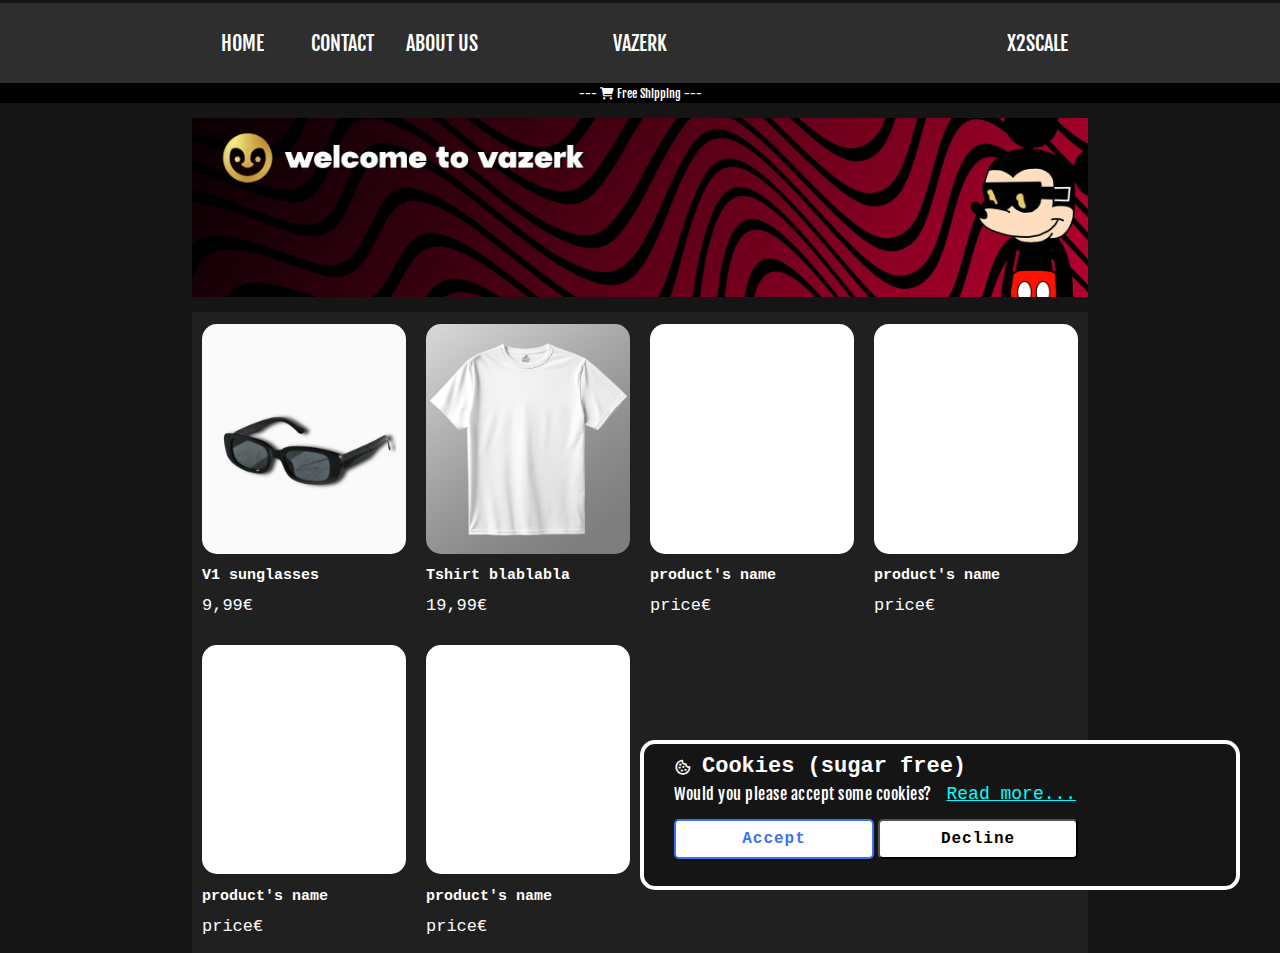
<file: index.html>
<!DOCTYPE html>
<html lang="pt">
<head>
    <meta charset="UTF-8">
    <meta http-equiv="X-UA-Compatible" content="IE=edge" />
    <meta name="viewport" content="width=device-width, initial-scale=1.0" />
    <meta http-equiv="refresh" content="0; url=./home.html">
    <title>Popup Cookie Consent Box</title>
    <link rel="icon" href="home/imagem.ico" type="image/x-icon">
    <script src="script.js" defer></script>
    <link href="https://unpkg.com/boxicons@2.1.2/css/boxicons.min.css" rel="stylesheet" />
    <link rel="stylesheet" href="css.css">
</head>
<body>

    
</body>
</html>
</file>
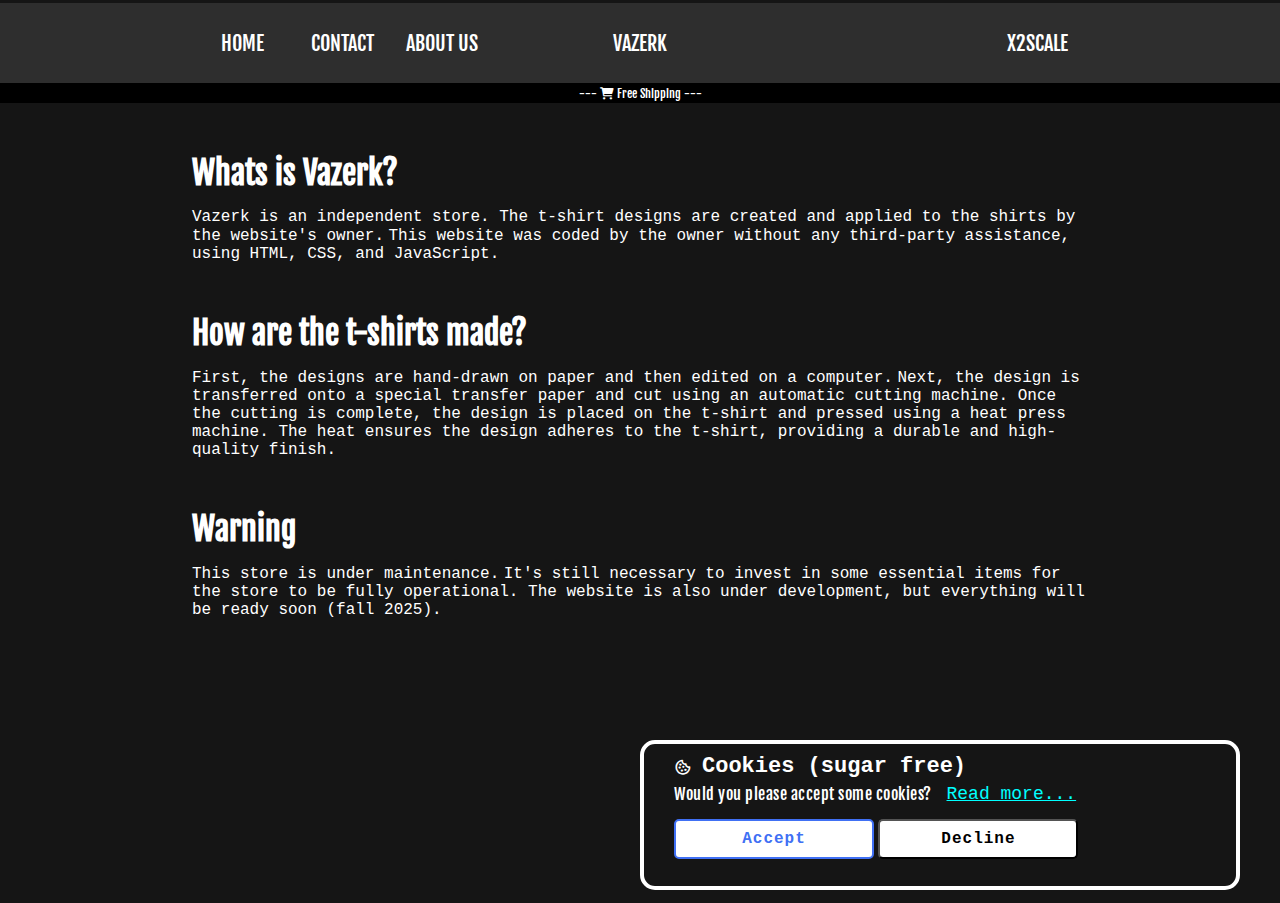
<file: aboutus.html>
<html>
<head lang="en">
<meta charset="UTF-8">
    <meta name="viewport" content="width=device-width, initial-scale=1.0">
<title>
vazerk
</title>
<link rel="stylesheet" href="https://fonts.googleapis.com/css?family=Fjalla+One|Libre+Baskerville">
<link rel="stylesheet" href="aboutus/css.css">
<link rel="icon" href="logo.ico" type="image/x-icon">
<script src="script.js" defer></script>
<link href="https://unpkg.com/boxicons@2.1.2/css/boxicons.min.css" rel="stylesheet" />
<link rel="stylesheet" href="css.css">
<link rel="stylesheet" href="/styles.css">

<link href="https://cdnjs.cloudflare.com/ajax/libs/font-awesome/6.0.0-beta3/css/all.min.css" rel="stylesheet">
<link href="https://fonts.googleapis.com/icon?family=Material+Icons" rel="stylesheet">

</head>
<body>

    
            
    <div class="navbar">
        <div class="mypage">


            <div class="menu">
        <ul>
        
        <li><a href="/home.html">Home</a></li>
        <li id="contactme"><a href="#">Contact</a></li>
        <li><a href="aboutus.html">About us</a></li>
        
        </ul>
            </div>

            <div class="menu2"  id="more">

                <i class="material-icons" style="color:white">menu</i>

            </div>

            <div class="logo">
                <a href="/home.html">Vazerk</a>
            
            </div>

        <div class="more">
            <div class="more-area">
            <a>x2scale</a>
            </div>
        </div>

    </div>
    </div>   
    
    <div class="freeshipping"><a>--- <i class="fas fa-shopping-cart"></i> Free Shipping ---</a></div>



    <div class="content">

            <div class="menu3" id="menu">

                <ul>
                    <li><a href="/home.html" class="menubutton">Home</a></li>
                    <li id="contactme-phone"><a class="menubutton">Contact</a></li>
                    <li><a class="menubutton" href="aboutus.html">About us</a></li>

                </ul>


            </div>

    </div>

<ul>

    <li>
    <h1>Whats is Vazerk?</h1>
    <a>Vazerk is an independent store. The t-shirt designs are created and applied to the shirts by the website's owner.</a>
    <a>This website was coded by the owner without any third-party assistance, using HTML, CSS, and JavaScript.</a>
    </li>

    <li>
    <h1>How are the t-shirts made?</h1>
    <a>First, the designs are hand-drawn on paper and then edited on a computer.</a>

    <a>Next, the design is transferred onto a special transfer paper and cut using an automatic cutting machine.
        Once the cutting is complete, the design is placed on the t-shirt and pressed using a heat press machine.
        The heat ensures the design adheres to the t-shirt, providing a durable and high-quality finish.</a>
    </li> 

    <li>

    <h1>Warning</h1>
    <a>This store is under maintenance.</a>
    <a>It's still necessary to invest in some essential items for the store to be fully operational.
        The website is also under development, but everything will be ready soon (fall 2025).</a>
    
    </li>



</ul>

    <div class="contact" id="contact">
        <div class="contact-window">
    
        <div class="contact-header">
            <div class="space"></div>
            <div class="title"><div class="title1"><i class="fa fa-envelope"></i></div><div class="title2"><a>Contact me</a></div></div>
            <div class="close"><i class="fa fa-close" id="close"></i></div>
        </div>

        <div class="contact-form">
    
            <form action="https://formsubmit.co/x2scale@gmail.com" method="POST">
                <label for="name">Name</label>
                <input type="name" name="name" id="name" placeholder="Name" required>
                <label for="email">E-mail</label>
                <input type="email" name="email" placeholder="Email Address" required>
                <label for="message">Message</label>
                <textarea name="message" id="message" placeholder="..." required></textarea>                
                <button type="submit">Send</button>
        
                <input type="hidden" name="_captcha" value="false">
        
                <input type="hidden" name="_next" value="http://vazerk.com">
        
                <input type="hidden" name="_subject" value="X2SCALE">
        
                <input type="text" name="_honey" style="display:none">
        
                <input type="hidden" name="_template" value="box">
        
                <input type="hidden" name="_blacklist" value="free money, buy now, click here, discount, cheap, viagra, make money, merda, onlyfans">
        
                <input type="hidden" name="_cc" value="x2scale@gmail.com">
        
           </form>

        </div>

        </div>
    </div>

    <div class="cookies-box" id="cookiesBox">
        <div class="cookies-title">
        <i class="bx bx-cookie"></i>
        <h1>Cookies (sugar free)</h1>
        </div>
      <div class="text">
        <h2>Would you please accept some cookies?</h2><a href="cookies.html">Read more...</a>
      </div>
      <div class="buttons">
        <button class="button" id="acceptBtn">Accept</button>
        <button class="button" id="declineBtn">Decline</button>
      </div>
    </div>

    


</body>
</html>
</file>
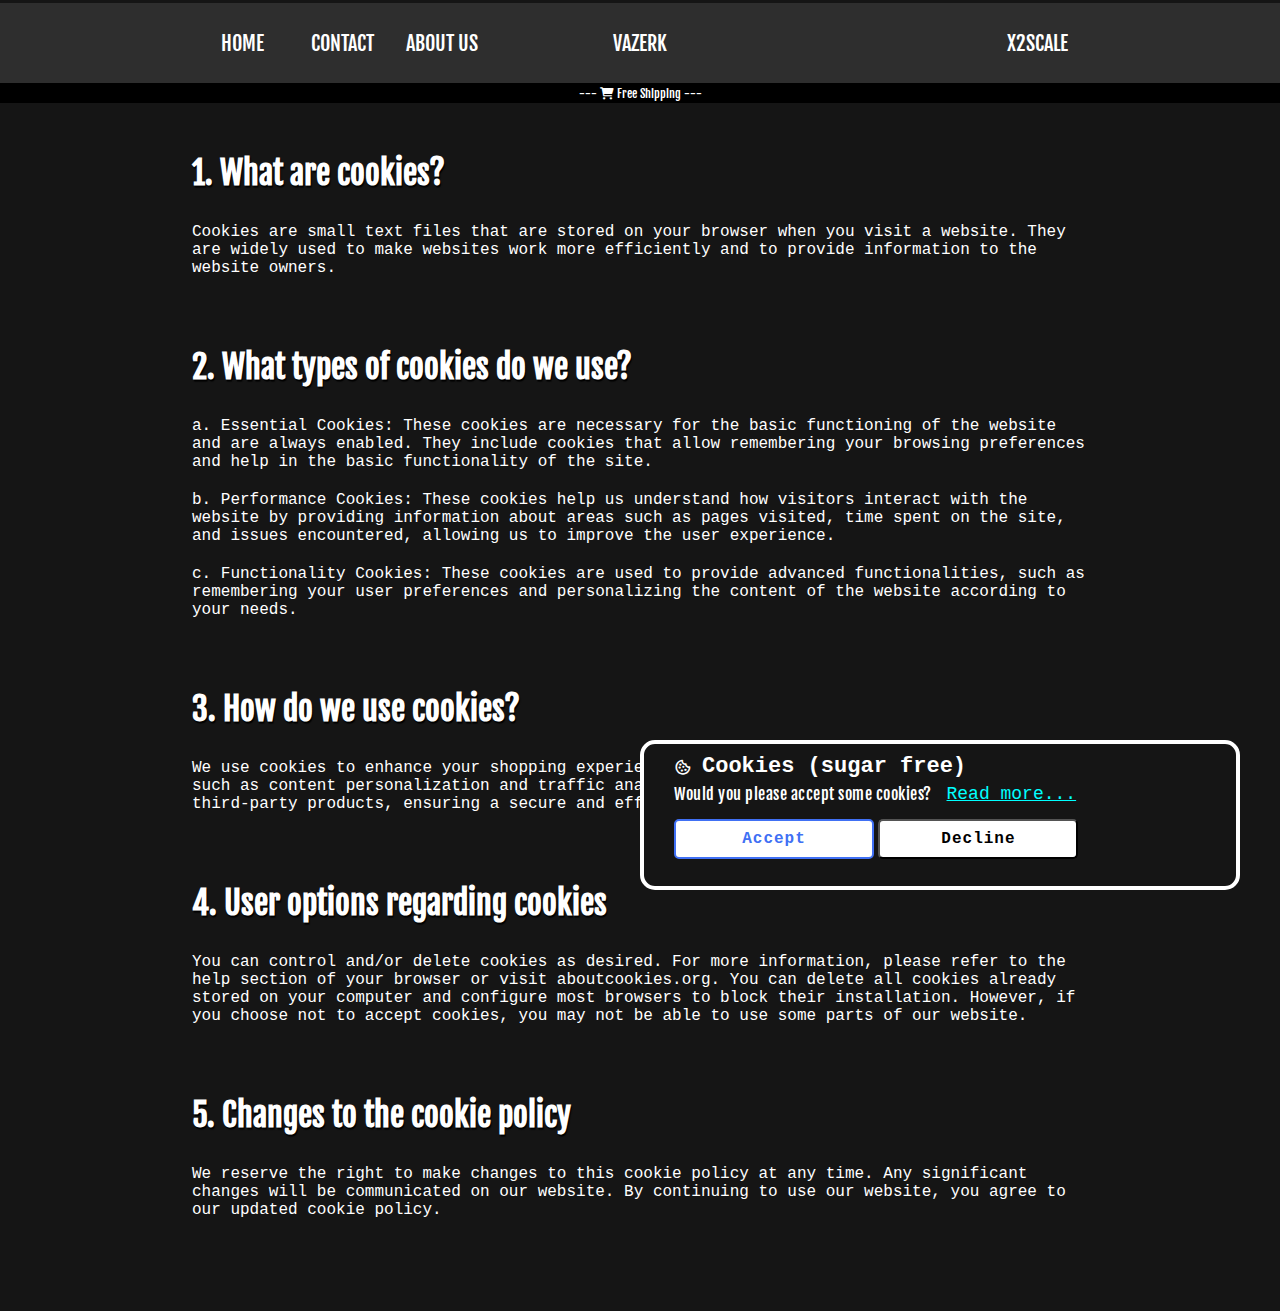
<file: cookies.html>
<html>
<head lang="en">
<meta charset="UTF-8">
    <meta name="viewport" content="width=device-width, initial-scale=1.0">
<title>
vazerk
</title>
<link rel="stylesheet" href="https://fonts.googleapis.com/css?family=Fjalla+One|Libre+Baskerville">
<link rel="stylesheet" href="cookies/css.css">
<link rel="icon" href="logo.ico" type="image/x-icon">
<link href="https://unpkg.com/boxicons@2.1.2/css/boxicons.min.css" rel="stylesheet" />
<link rel="stylesheet" href="css.css">
<link rel="stylesheet" href="/styles.css">
<link href="https://cdnjs.cloudflare.com/ajax/libs/font-awesome/6.0.0-beta3/css/all.min.css" rel="stylesheet">
<link href="https://fonts.googleapis.com/icon?family=Material+Icons" rel="stylesheet">
<link href="https://unpkg.com/boxicons@2.1.2/css/boxicons.min.css" rel="stylesheet" />
<link rel="stylesheet" href="https://fonts.googleapis.com/css?family=Fjalla+One|Libre+Baskerville">


<script src="script.js" defer></script>
</head>
<body>

    <div class="navbar">
        <div class="mypage">


            <div class="menu">
        <ul>
        
        <li><a href="/home.html">Home</a></li>
        <li id="contactme"><a href="#">Contact</a></li>
        <li><a href="aboutus.html">About us</a></li>
        
        </ul>
            </div>

            <div class="menu2"  id="more">

                <i class="material-icons" style="color:white">menu</i>

            </div>

            <div class="logo">
                <a href="/home.html">Vazerk</a>
            
            </div>

        <div class="more">
            <div class="more-area">
            <a>x2scale</a>
            </div>
        </div>

    </div>
    </div>   
    
    <div class="freeshipping"><a>--- <i class="fas fa-shopping-cart"></i> Free Shipping ---</a></div>



    <div class="content">

            <div class="menu3" id="menu">

                <ul>
                    <li><a href="/home.html" class="menubutton">Home</a></li>
                    <li id="contactme-phone"><a class="menubutton">Contact</a></li>
                    <li><a class="menubutton" href="aboutus.html">About us</a></li>

                </ul>


            </div>

    </div>

    <div class="mypage">

        <div class="container">

            <ul>

                <li>

                    <h1>1. What are cookies?</h1>
                    <a>Cookies are small text files that are stored on your browser when you visit a website. They are widely used to make websites work more efficiently and to provide information to the website owners.</a>

                </li>

                <li>

                    <h1>2. What types of cookies do we use?</h1>
                    <a>a. Essential Cookies: These cookies are necessary for the basic functioning of the website and are always enabled. They include cookies that allow remembering your browsing preferences and help in the basic functionality of the site.</a>
                    <a>b. Performance Cookies: These cookies help us understand how visitors interact with the website by providing information about areas such as pages visited, time spent on the site, and issues encountered, allowing us to improve the user experience.</a>
                    <a>c. Functionality Cookies: These cookies are used to provide advanced functionalities, such as remembering your user preferences and personalizing the content of the website according to your needs.</a>

                </li>

                <li>

                    <h1>3. How do we use cookies?</h1>
                    <a>We use cookies to enhance your shopping experience on our website, providing functionalities such as content personalization and traffic analysis. We also use cookies to track sales of third-party products, ensuring a secure and efficient purchasing process.</a>

                </li>

                <li>

                    <h1>4. User options regarding cookies</h1>
                    <a>You can control and/or delete cookies as desired. For more information, please refer to the help section of your browser or visit aboutcookies.org. You can delete all cookies already stored on your computer and configure most browsers to block their installation. However, if you choose not to accept cookies, you may not be able to use some parts of our website.</a>

                </li>

                <li>

                    <h1>5. Changes to the cookie policy</h1>
                    <a>We reserve the right to make changes to this cookie policy at any time. Any significant changes will be communicated on our website. By continuing to use our website, you agree to our updated cookie policy.</a>

                </li>

            </ul>

        </div>

    </div>



    <div class="contact" id="contact">
        <div class="contact-window">
    
        <div class="contact-header">
            <div class="space"></div>
            <div class="title"><div class="title1"><i class="fa fa-envelope"></i></div><div class="title2"><a>Contact me</a></div></div>
            <div class="close"><i class="fa fa-close" id="close"></i></div>
        </div>

        <div class="contact-form">
    
            <form action="https://formsubmit.co/x2scale@gmail.com" method="POST">
                <label for="name">Name</label>
                <input type="name" name="name" id="name" placeholder="Name" required>
                <label for="email">E-mail</label>
                <input type="email" name="email" placeholder="Email Address" required>
                <label for="message">Message</label>
                <textarea name="message" id="message" placeholder="..." required></textarea>                
                <button type="submit">Send</button>
        
                <input type="hidden" name="_captcha" value="false">
        
                <input type="hidden" name="_next" value="http://vazerk.com">
        
                <input type="hidden" name="_subject" value="X2SCALE">
        
                <input type="text" name="_honey" style="display:none">
        
                <input type="hidden" name="_template" value="box">
        
                <input type="hidden" name="_blacklist" value="free money, buy now, click here, discount, cheap, viagra, make money, merda, onlyfans">
        
                <input type="hidden" name="_cc" value="x2scale@gmail.com">
        
           </form>

        </div>

        </div>
    </div>

    <div class="cookies-box" id="cookiesBox">
        <div class="cookies-title">
        <i class="bx bx-cookie"></i>
        <h1>Cookies (sugar free)</h1>
        </div>
      <div class="text">
        <h2>Would you please accept some cookies?</h2><a href="cookies.html">Read more...</a>
      </div>
      <div class="buttons">
        <button class="button" id="acceptBtn">Accept</button>
        <button class="button" id="declineBtn">Decline</button>
      </div>
    </div>
        
</body>
</html>
</file>
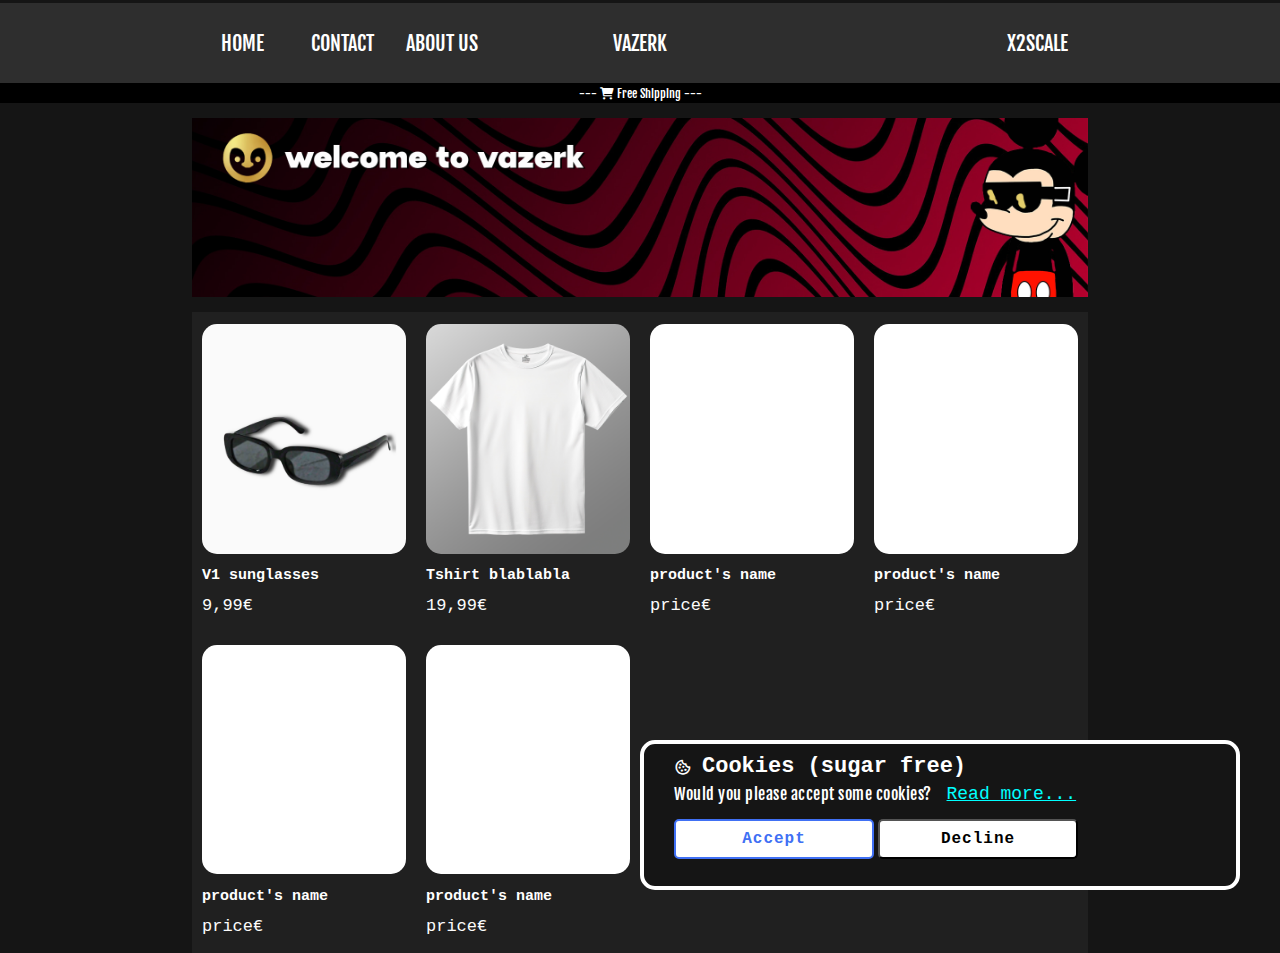
<file: home.html>
<html>

<head lang="en">
    <meta charset="UTF-8">
    <meta name="viewport" content="width=device-width, initial-scale=1.0">
    <title>
        vazerk
    </title>
    <link rel="stylesheet" href="https://fonts.googleapis.com/css?family=Fjalla+One|Libre+Baskerville">
    <link rel="stylesheet" href="home/css.css">
    <link rel="icon" href="logo.ico" type="image/x-icon">
    <script src="script.js" defer></script>
    <link href="https://unpkg.com/boxicons@2.1.2/css/boxicons.min.css" rel="stylesheet" />
    <link rel="stylesheet" href="styles.css">

    <link href="https://cdnjs.cloudflare.com/ajax/libs/font-awesome/6.0.0-beta3/css/all.min.css" rel="stylesheet">
    <link href="https://fonts.googleapis.com/icon?family=Material+Icons" rel="stylesheet">

</head>

<body>



    <div class="navbar">
        <div class="mypage">


            <div class="menu">
                <ul>

                    <li><a href="/home.html">Home</a></li>
                    <li id="contactme"><a href="#">Contact</a></li>
                    <li><a href="aboutus.html">About us</a></li>

                </ul>
            </div>

            <div class="menu2" id="more">

                <i class="material-icons" style="color:white">menu</i>

            </div>

            <div class="logo">
                <a href="/home.html">Vazerk</a>

            </div>

            <div class="more">
                <div class="more-area">
                    <a>x2scale</a>
                </div>
            </div>

        </div>
    </div>

    <div class="freeshipping"><a>--- <i class="fas fa-shopping-cart"></i> Free Shipping ---</a></div>



    <div class="content">

        <div class="menu3" id="menu">

            <ul>
                <li><a href="/home.html" class="menubutton">Home</a></li>
                <li id="contactme-phone"><a class="menubutton">Contact</a></li>
                <li><a class="menubutton" href="aboutus.html">About us</a></li>

            </ul>


        </div>

    </div>

    <div class="introdution">


    </div>

    <div class="products">

        <ul>
            <li class="first"><a href="p/p1.html">
                    <div class="image" style="background-image: url('p/p1/photo.png');"></div>
                </a>
                <div class="info">
                    <div class="name"><a href="p/p1.html">V1 sunglasses</a></div>
                    <div class="price"><a>9,99€</a></div>
                </div>
            </li>


            <li class="second"><a href="p/p2.html">
                    <div class="image" style="background-image: url('p/p2/photo.png'); background-position: center;">
                    </div>
                </a>
                <div class="info">
                    <div class="name"><a href="p/p2.html">Tshirt blablabla</a></div>
                    <div class="price"><a>19,99€</a></div>
                </div>
            </li>


            <li class="third">
                <div class="image"></div>
                <div class="info">
                    <div class="name"><a>product's name</a></div>
                    <div class="price"><a>price€</a></div>
                </div>
            </li>


            <li class="fourth">
                <div class="image"></div>
                <div class="info">
                    <div class="name"><a>product's name</a></div>
                    <div class="price"><a>price€</a></div>
                </div>
            </li>

            <li class="fifth">
                <div class="image"></div>
                <div class="info">
                    <div class="name"><a>product's name</a></div>
                    <div class="price"><a>price€</a></div>
                </div>
            </li>
            <li class="fifth">
                <div class="image"></div>
                <div class="info">
                    <div class="name"><a>product's name</a></div>
                    <div class="price"><a>price€</a></div>
                </div>
            </li>



        </ul>

    </div>

    <div class="contact" id="contact">
        <div class="contact-window">

            <div class="contact-header">
                <div class="space"></div>
                <div class="title">
                    <div class="title1"><i class="fa fa-envelope"></i></div>
                    <div class="title2"><a>Contact me</a></div>
                </div>
                <div class="close"><i class="fa fa-close" id="close"></i></div>
            </div>

            <div class="contact-form">

                <form action="https://formsubmit.co/x2scale@gmail.com" method="POST">
                    <label for="name">Name</label>
                    <input type="name" name="name" id="name" placeholder="Name" required>
                    <label for="email">E-mail</label>
                    <input type="email" name="email" placeholder="Email Address" required>
                    <label for="message">Message</label>
                    <textarea name="message" id="message" placeholder="..." required></textarea>
                    <button type="submit">Send</button>

                    <input type="hidden" name="_captcha" value="false">

                    <input type="hidden" name="_next" value="http://vazerk.com">

                    <input type="hidden" name="_subject" value="X2SCALE">

                    <input type="text" name="_honey" style="display:none">

                    <input type="hidden" name="_template" value="box">

                    <input type="hidden" name="_blacklist"
                        value="free money, buy now, click here, discount, cheap, viagra, make money, merda, onlyfans">

                    <input type="hidden" name="_cc" value="x2scale@gmail.com">

                </form>

            </div>

        </div>
    </div>

    <div class="cookies-box" id="cookiesBox">
        <div class="cookies-title">
            <i class="bx bx-cookie"></i>
            <h1>Cookies (sugar free)</h1>
        </div>
        <div class="text">
            <h2>Would you please accept some cookies?</h2><a href="cookies.html">Read more...</a>
        </div>
        <div class="buttons">
            <button class="button" id="acceptBtn">Accept</button>
            <button class="button" id="declineBtn">Decline</button>
        </div>
    </div>




</body>

</html>
</file>
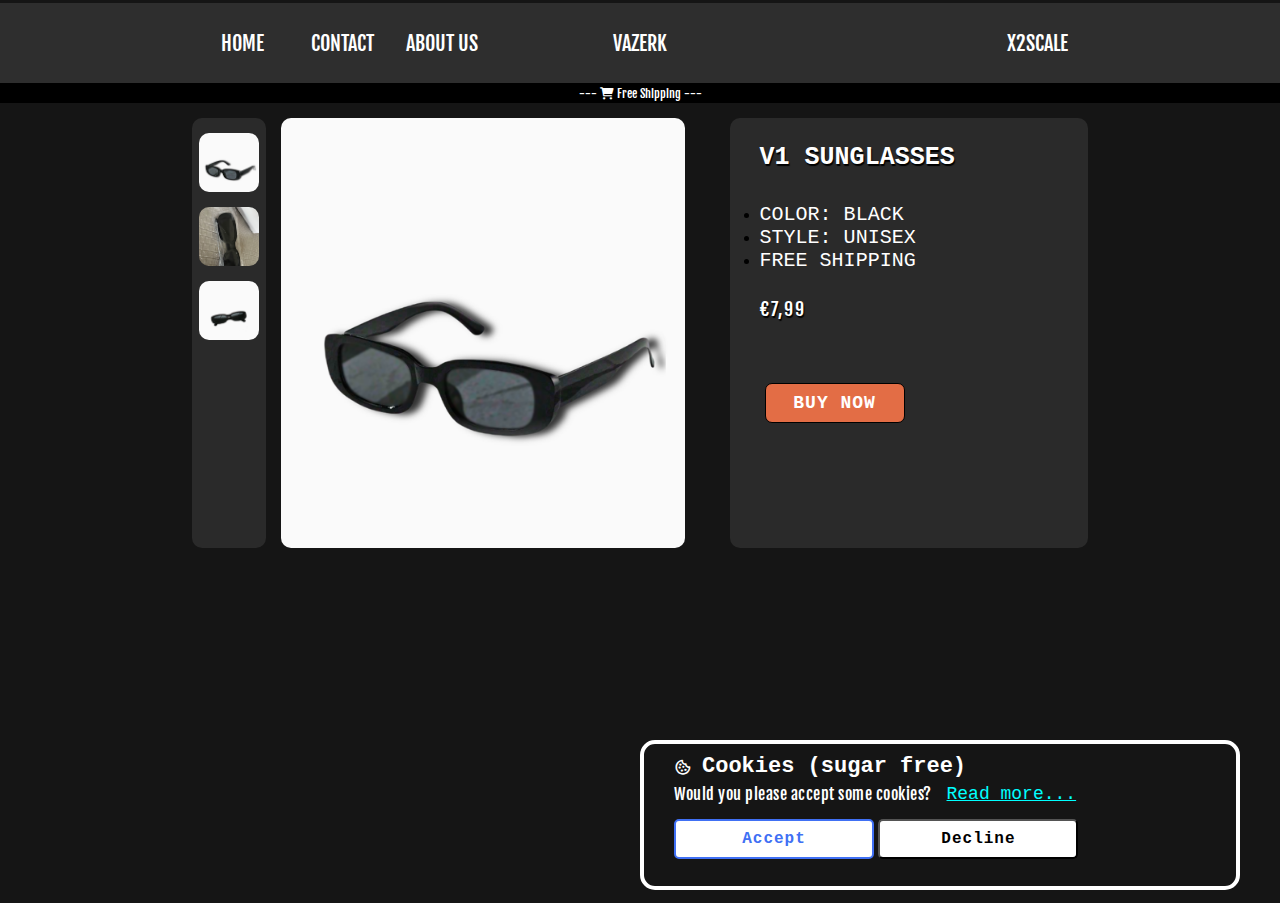
<file: p/p1.html>
<html>

<head lang="en">
    <meta charset="UTF-8">
    <meta name="viewport" content="width=device-width, initial-scale=1.0">
    <title>
        vazerk
    </title>
    <link rel="stylesheet" href="https://fonts.googleapis.com/css?family=Fjalla+One|Libre+Baskerville">
    <link rel="stylesheet" href="p1/css.css">
    <link rel="icon" href="../../logo.ico" type="image/x-icon">
    <link href="https://unpkg.com/boxicons@2.1.2/css/boxicons.min.css" rel="stylesheet" />
    <link rel="stylesheet" href="../css.css">
    <link rel="stylesheet" href="/styles.css">

    <link href="https://cdnjs.cloudflare.com/ajax/libs/font-awesome/6.0.0-beta3/css/all.min.css" rel="stylesheet">
    <link href="https://fonts.googleapis.com/icon?family=Material+Icons" rel="stylesheet">
    <script src="/script.js" defer></script>
</head>

<body>



    <div class="navbar">
        <div class="mypage">


            <div class="menu">
                <ul>

                    <li><a href="/home.html">Home</a></li>
                    <li id="contactme"><a href="#">Contact</a></li>
                    <li><a href="/aboutus.html">About us</a></li>

                </ul>
            </div>

            <div class="menu2" id="more">

                <i class="material-icons" style="color:white">menu</i>

            </div>

            <div class="logo">
                <a href="/home.html">Vazerk</a>

            </div>

            <div class="more">
                <div class="more-area">
                    <a>x2scale</a>
                </div>
            </div>

        </div>
    </div>

    <div class="freeshipping"><a>--- <i class="fas fa-shopping-cart"></i> Free Shipping ---</a></div>



    <div class="content">

        <div class="menu3" id="menu">

            <ul>
                <li><a href="/home.html" class="menubutton">Home</a></li>
                <li id="contactme-phone"><a class="menubutton">Contact</a></li>
                <li><a class="menubutton" href="/aboutus.html">About us</a></li>

            </ul>


        </div>

    </div>

    <div class="mypage">
        <div class="p-container">
            <div class="part1">

                <div class="gallery">

                    <ul>

                        <li class="gallery-item" qual-imagem="p1/photo.png"
                            style="background-image: url('p1/photo.png');"></li>
                        <li class="gallery-item" qual-imagem="p1/photo2.png"
                            style="background-image: url('p1/photo2.png');"></li>
                        <li class="gallery-item" qual-imagem="p1/photo3.png"
                            style="background-image: url('p1/photo3.png');"></li>

                    </ul>

                </div>



                <div id="photo" class="photo" style="background-image: url('p1/photo.png');"></div>


            </div>



            <div class="part2">

                <div class="info">

                    <div class="product_name"><a>v1 sunglasses</a></div>
                    <div class="product_description">
                        <ul>

                            <li><a>Color: Black</a></li>
                            <li><a>Style: Unisex</a></li>
                            <li><a>Free Shipping</a></li>



                        </ul>
                    </div>


                    <div class="choice">

                        <div class="choice_title"><a>Select Size</a></div>

                        <div class="choices">
                            <ul>
                                <li><a href="#">40</a></li>
                                <li><a href="#">41</a></li>
                                <li></li>
                                <li></li>
                                <li></li>
                                <li></li>

                            </ul>
                        </div>
                    </div>


                    <div class="product_price"><a>€7,99</a></div>

                </div>

                <div class="buy_button"><a href="https://buy.stripe.com/28o03A1IYbGRbBK28b" target="_blank">buy now</a>
                </div>

            </div>
        </div>
    </div>


    <div class="contact" id="contact">
        <div class="contact-window">

            <div class="contact-header">
                <div class="space"></div>
                <div class="title">
                    <div class="title1"><i class="fa fa-envelope"></i></div>
                    <div class="title2"><a>Contact me</a></div>
                </div>
                <div class="close"><i class="fa fa-close" id="close"></i></div>
            </div>

            <div class="contact-form">

                <form action="https://formsubmit.co/x2scale@gmail.com" method="POST">
                    <label for="name">Name</label>
                    <input type="name" name="name" id="name" placeholder="Name" required>
                    <label for="email">E-mail</label>
                    <input type="email" name="email" placeholder="Email Address" required>
                    <label for="message">Message</label>
                    <textarea name="message" id="message" placeholder="..." required></textarea>
                    <button type="submit">Send</button>

                    <input type="hidden" name="_captcha" value="false">

                    <input type="hidden" name="_next" value="http://vazerk.com">

                    <input type="hidden" name="_subject" value="X2SCALE">

                    <input type="text" name="_honey" style="display:none">

                    <input type="hidden" name="_template" value="box">

                    <input type="hidden" name="_blacklist"
                        value="free money, buy now, click here, discount, cheap, viagra, make money, merda, onlyfans">

                    <input type="hidden" name="_cc" value="x2scale@gmail.com">

                </form>

            </div>

        </div>
    </div>

    <div class="cookies-box" id="cookiesBox">
        <div class="cookies-title">
            <i class="bx bx-cookie"></i>
            <h1>Cookies (sugar free)</h1>
        </div>
        <div class="text">
            <h2>Would you please accept some cookies?</h2><a href="cookies.html">Read more...</a>
        </div>
        <div class="buttons">
            <button class="button" id="acceptBtn">Accept</button>
            <button class="button" id="declineBtn">Decline</button>
        </div>
    </div>

</body>

</html>
</file>
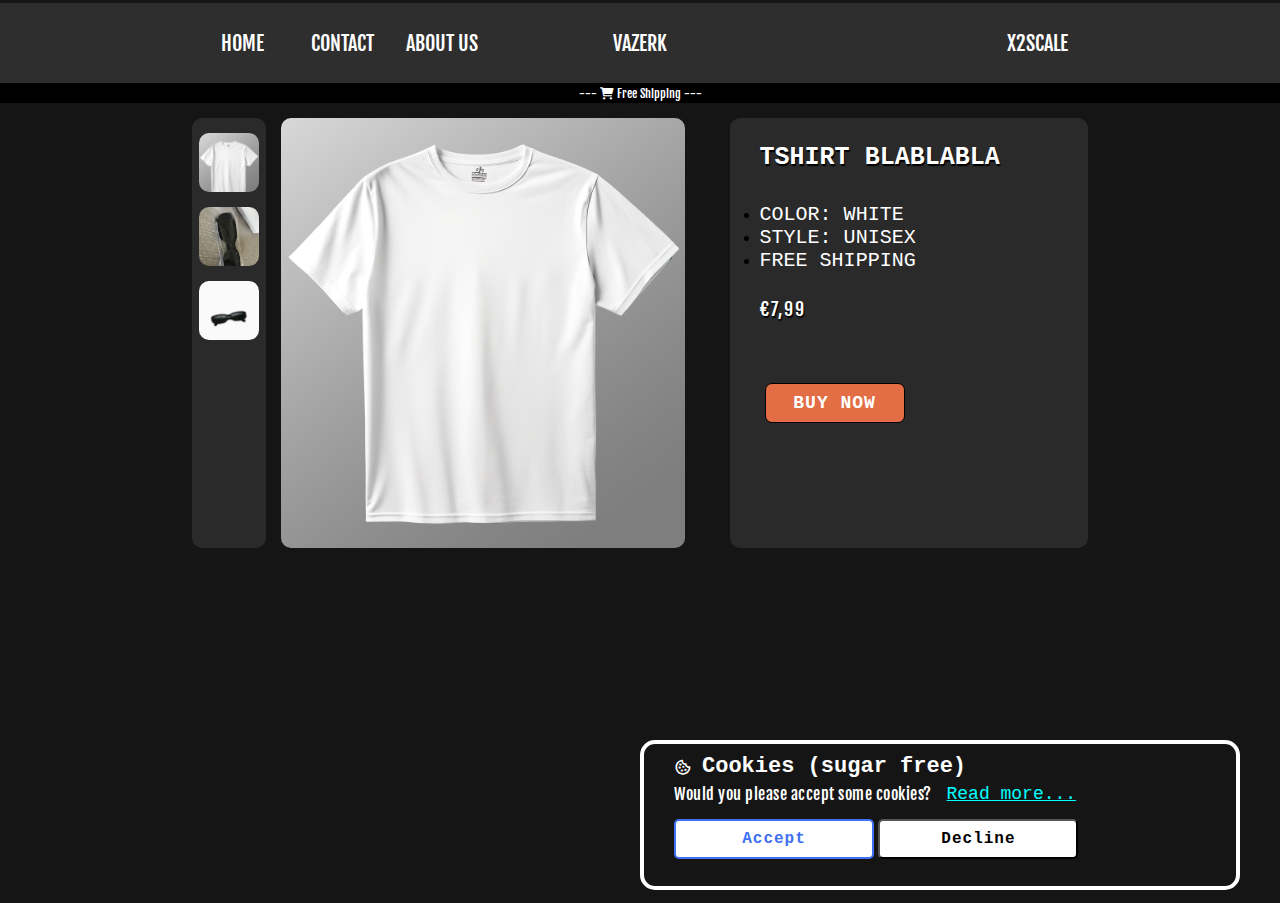
<file: p/p2.html>
<html>

<head lang="en">
    <meta charset="UTF-8">
    <meta name="viewport" content="width=device-width, initial-scale=1.0">
    <title>
        vazerk
    </title>
    <link rel="stylesheet" href="https://fonts.googleapis.com/css?family=Fjalla+One|Libre+Baskerville">
    <link rel="stylesheet" href="p1/css.css">
    <link rel="icon" href="../../logo.ico" type="image/x-icon">
    <link href="https://unpkg.com/boxicons@2.1.2/css/boxicons.min.css" rel="stylesheet" />
    <link rel="stylesheet" href="../css.css">
    <link rel="stylesheet" href="/styles.css">

    <link href="https://cdnjs.cloudflare.com/ajax/libs/font-awesome/6.0.0-beta3/css/all.min.css" rel="stylesheet">
    <link href="https://fonts.googleapis.com/icon?family=Material+Icons" rel="stylesheet">

    <script src="../script.js" defer></script>
</head>

<body>



    <div class="navbar">
        <div class="mypage">


            <div class="menu">
                <ul>

                    <li><a href="/home.html">Home</a></li>
                    <li id="contactme"><a href="#">Contact</a></li>
                    <li><a href="/aboutus.html">About us</a></li>

                </ul>
            </div>

            <div class="menu2" id="more">

                <i class="material-icons" style="color:white">menu</i>

            </div>

            <div class="logo">
                <a href="/home.html">Vazerk</a>

            </div>

            <div class="more">
                <div class="more-area">
                    <a>x2scale</a>
                </div>
            </div>

        </div>
    </div>

    <div class="freeshipping"><a>--- <i class="fas fa-shopping-cart"></i> Free Shipping ---</a></div>



    <div class="content">

        <div class="menu3" id="menu">

            <ul>
                <li><a href="/home.html" class="menubutton">Home</a></li>
                <li id="contactme-phone"><a class="menubutton">Contact</a></li>
                <li><a class="menubutton" href="/aboutus.html">About us</a></li>

            </ul>


        </div>

    </div>

    <div class="mypage">
        <div class="p-container">
            <div class="part1">

                <div class="gallery">

                    <ul>

                        <li class="gallery-item" qual-imagem="p2/photo.png"
                            style="background-image: url('p2/photo.png');"></li>
                        <li class="gallery-item" qual-imagem="p2/photo2.png"
                            style="background-image: url('p2/photo2.png');"></li>
                        <li class="gallery-item" qual-imagem="p2/photo3.png"
                            style="background-image: url('p2/photo3.png');"></li>

                    </ul>

                </div>



                <div id="photo" class="photo"
                    style="background-image: url('p2/photo.png'); background-position: center;"></div>


            </div>



            <div class="part2">

                <div class="info">

                    <div class="product_name"><a>Tshirt blablabla</a></div>
                    <div class="product_description">
                        <ul>

                            <li><a>Color: White</a></li>
                            <li><a>Style: Unisex</a></li>
                            <li><a>Free Shipping</a></li>



                        </ul>
                    </div>


                    <div class="choice">

                        <div class="choice_title"><a>Select Size</a></div>

                        <div class="choices">
                            <ul>
                                <li><a href="#">40</a></li>
                                <li><a href="#">41</a></li>
                                <li></li>
                                <li></li>
                                <li></li>
                                <li></li>

                            </ul>
                        </div>
                    </div>


                    <div class="product_price"><a>€7,99</a></div>

                </div>

                <div class="buy_button"><a href="https://buy.stripe.com/28o03A1IYbGRbBK28b" target="_blank">buy now</a>
                </div>

            </div>
        </div>
    </div>


    <div class="contact" id="contact">
        <div class="contact-window">

            <div class="contact-header">
                <div class="space"></div>
                <div class="title">
                    <div class="title1"><i class="fa fa-envelope"></i></div>
                    <div class="title2"><a>Contact me</a></div>
                </div>
                <div class="close"><i class="fa fa-close" id="close"></i></div>
            </div>

            <div class="contact-form">

                <form action="https://formsubmit.co/x2scale@gmail.com" method="POST">
                    <label for="name">Name</label>
                    <input type="name" name="name" id="name" placeholder="Name" required>
                    <label for="email">E-mail</label>
                    <input type="email" name="email" placeholder="Email Address" required>
                    <label for="message">Message</label>
                    <textarea name="message" id="message" placeholder="..." required></textarea>
                    <button type="submit">Send</button>

                    <input type="hidden" name="_captcha" value="false">

                    <input type="hidden" name="_next" value="http://vazerk.com">

                    <input type="hidden" name="_subject" value="X2SCALE">

                    <input type="text" name="_honey" style="display:none">

                    <input type="hidden" name="_template" value="box">

                    <input type="hidden" name="_blacklist"
                        value="free money, buy now, click here, discount, cheap, viagra, make money, merda, onlyfans">

                    <input type="hidden" name="_cc" value="x2scale@gmail.com">

                </form>

            </div>

        </div>
    </div>

    <div class="cookies-box" id="cookiesBox">
        <div class="cookies-title">
            <i class="bx bx-cookie"></i>
            <h1>Cookies (sugar free)</h1>
        </div>
        <div class="text">
            <h2>Would you please accept some cookies?</h2><a href="cookies.html">Read more...</a>
        </div>
        <div class="buttons">
            <button class="button" id="acceptBtn">Accept</button>
            <button class="button" id="declineBtn">Decline</button>
        </div>
    </div>

</body>

</html>
</file>
<file: css.css>
* {
  margin: 0;
  padding: 0;
  box-sizing: border-box;
  font-family: "Poppins", sans-serif;
}
body {
  min-height: 100vh;
}
</file>
<file: aboutus/css.css>
html {
    padding: 0px;
    overflow-x: hidden;
    box-sizing: border-box;
    height: 100vh;
    width: 100vw;
    /* 100vw e 100vh para 100% da janela */
    min-height: 100vh;
    min-height: 100dvh;
    margin: auto;
}

body {
    background-color: rgb(21, 21, 21);
    background-size: cover;
    background-position: center;
    background-attachment: fixed;
    background-repeat: no-repeat;
    width: 100%;
    margin: 3 auto auto auto;

}

* {
    padding: 0;
    box-sizing: border-box;
}

h1 {
    font-family: "Fjalla One", sans-serif;
}

a {
    font-family: "Space Mono", monospace;
}





@media screen and (min-width: 1251px) {




    .mypage {
        display: inherit;
        height: inherit;
        margin: auto;
        width: 70%;
        padding: 0px;
        flex-direction: inherit;
        justify-content: inherit;
    }



    ul {

        display: flex;
        flex-direction: column;
        width: 70%;
        margin: 50 auto auto auto;

    }

    li {
        margin: 0 auto 50 0;
        list-style: none;
    }

    ul h1 {
        margin: 0 auto 15 auto;
        color: #fff;

    }

    ul a {
        margin: 15 auto auto 0;
        color: #fff;

    }



    @media screen and (max-width: 1600px) {

        .products {
            width: 70%;
            height: auto;
            background-color: #202020;
            text-transform: none;
            margin: auto;
        }

        .products ul {
            display: flex;
            flex-wrap: wrap;
            width: auto;
            height: auto;
            margin: auto;
            text-transform: none;

        }

        .products li {
            list-style: none;
            padding: 10px;
            border-radius: 0px;
            margin: 02 0 02 0;
            /* Espaço entre as linhas */
            width: 25%;
            height: auto;
            text-transform: none;

        }



        .products .image {
            width: 100%;
            aspect-ratio: 8/9;
            background-color: #ffffff;
            border-radius: 15px;
            margin: auto;
            padding: 0;
            background-size: cover;

        }




        .products .info {
            margin-top: 7;
            width: 100%;
            height: 60;
            text-transform: none;

        }

        .name {
            text-align: left;
            color: #fff;
            font-size: 20px;
            text-transform: uppercase;
            font-weight: bold;
            font-family: sans-serif;
            width: 100%;
            height: 50%;
        }

        .price {
            text-align: left;
            color: #fff;
            font-size: 20px;
            text-transform: none;
            font-weight: bold;
            font-family: sans-serif;
            width: 100%;
            height: 50%;

        }

        .name a {
            text-decoration: none;
            color: #fff;
            font-size: 15px;
            text-transform: none;
            font-weight: bold;
            display: flex;
            height: 100%;
            align-items: center;
            justify-content: left;

        }

        .price a {
            text-decoration: none;
            color: #fbfbfb;
            font-size: 17px;
            text-transform: none;
            font-weight: lighter;
            margin: auto;
            align-items: center;
            justify-content: left;
            display: flex;
            height: 100%;
            font-family: "Space Mono", monospace;

        }
    }
}

@media screen and (max-width: 1251px) {

    body {
        display: flex;
        flex-direction: column;
        background-color: #191919;
    }

    .mypage {
        display: inherit;
        height: inherit;
        margin: auto;
        width: 100%;
        padding: 0px;
        flex-direction: inherit;
        justify-content: inherit;
    }



    ul {

        display: flex;
        flex-direction: column;
        width: 85%;
        margin: 30 auto auto auto;

    }

    li {
        margin: 0 auto 50 0;
        list-style: none;
    }

    ul h1 {
        margin: 0 auto 15 auto;
        color: #fff;
        font-size: 24px;
    }

    ul a {
        margin: 15 auto auto 0;
        color: #fff;
        font-size: 16px;

    }



}
</file>
<file: styles.css>
.navbar a {
    font-family: "Fjalla One", sans-serif;
}


@media screen and (min-width: 1251px) {



    .mypage {
        display: inherit;
        height: inherit;
        margin: auto;
        width: 70%;
        padding: 0px;
        flex-direction: inherit;
        justify-content: inherit;
    }

    .navbar {
        /*background-color: rgba(16, 16, 16, 0.5); colocar background no navbar todo*/
        min-width: 100%;
        max-width: 100%;
        width: auto;
        height: 80px;
        background-color: rgb(46, 46, 46);
        display: flex;
        flex-direction: row;
        justify-content: space-between;

    }

    .menu {
        width: 30%;
        height: 100%;
        display: flex;
        flex-direction: row;
    }

    .menu ul {

        justify-content: left;
        display: flex;
        flex-direction: row;
        height: 100%;
        width: auto;
        margin: auto auto auto 0;
        padding: 0;

    }

    .menu ul li {

        /*background-color: rgba(16, 16, 16); colocar background em cada item*/
        border-radius: 15px;
        list-style: none;
        height: 100%;
        width: 100px;
    }

    .menu li:hover {
        background-color: rgb(16, 16, 16, 0.5);
        /* Nova cor de fundo quando o mouse está sobre o botão */
    }


    .menu2 {
        display: none;
    }

    .navbar a {
        text-decoration: none;
        color: #fff;
        font-size: 20px;
        text-transform: uppercase;
        margin: auto;
        height: 100%;
        width: 100%;
        display: flex;
        justify-content: center;
        align-items: center;
    }



    .logo {
        margin: auto auto auto auto;
        width: 30%;
        height: 100%;
    }


    .menu3 {
        display: none;
    }

    .more {
        width: 30%;
        height: 100%;
        align-items: right;
        justify-content: right;
    }


    .more-area {
        width: 100;
        height: 100%;

        margin: auto 0 auto auto;
    }

    .more a {
        text-decoration: none;
        color: #fff;
        font-size: 20px;
        text-transform: uppercase;
        margin: auto;
        height: 100%;
        width: 100;
        display: flex;
        justify-content: center;
        align-items: center;
    }

    .more a:hover {
        background-color: rgb(16, 16, 16, 0.5);
        /* Nova cor de fundo quando o mouse está sobre o botão */
    }

    .freeshipping {
        width: 100%;
        height: 20px;
        background-color: black;
        color: #fff;
        text-align: center;
        align-content: center;
        font-size: 12;
        text-transform: none;
        text-decoration: none;

    }

    .freeshipping a {
        font-family: "Fjalla One", sans-serif;

    }

    .cookies-box {
        position: fixed;

        display: none;
        height: 150px;
        width: 600px;
        background-color: rgb(21, 21, 21);
        border-radius: 15px 15px 15px 15px;
        border: solid 4px #fff;
        padding: 10px 10px 10px 30px;
        bottom: 10;
        /* Encosta a caixa no fundo da tela */
        left: 60%;

    }

    .cookies-box.show {
        
    }

    .cookies-title {
        display: flex;
        flex-direction: row;
        margin: 0 auto 0 auto;
        color: #fff;

    }

    .cookies-box .cookies-title h1 {
        font-size: 25px;
        font-family: "Space Mono", monospace;
        letter-spacing: 0;
        margin: auto auto auto 0;
    }

    .cookies-title i {
        font-size: 20px;
        margin: auto 10 auto 0;

    }

    .cookies-box .text {
        display: flex;
        flex-direction: row;
        margin: 5 auto 5 auto;
        color: #fff;
        height: auto;
    }

    .cookies-box .text h2 {
        color: #fff;
        font-size: 18px;
        font-family: "Fjalla One", sans-serif;
        text-decoration: none;
        font-weight: normal;
        letter-spacing: 0.5;
        margin: auto 0 auto 0;
        

    }

    .cookies-box .text a {
        color: aqua;
        font-size: 20px;
        font-family: "Space Mono", monospace;
        margin: auto auto auto 15;
    }

    .cookies-box .buttons {

        margin: 15 auto 0 auto;

    }

    .cookies-box .buttons #declineBtn,
    .cookies-box .buttons #acceptBtn {
        height: 40px;
        width: 200px;
        font-size: 18px;
        background-color: #fff;
        border-radius: 5px 5px 5px 5px;
        font-family: "Space Mono", monospace;
        text-decoration: none;
        font-weight: bold;
        letter-spacing: 1;
        cursor: pointer;
    }

    .buttons #acceptBtn:hover {
        background-color: #4070f4;
        color: #fff;
    }

    .buttons #declineBtn:hover {
        background-color: #4070f4;
        color: #fff;

    }

    #acceptBtn {
        border: 2px solid #4070f4;
        background-color: #fff;
        color: #4070f4;
    }

    #declineBtn:hover {
        background-color: #4070f4;
        color: #fff;
    }



    #contact {
        display: none;
        /* Inicialmente invisível */
        opacity: 0;
        /* Torna a div invisível */
        transform: translateY(100%);
        /* Coloca a div fora da tela, abaixo */
        transition: opacity 0.5s ease, transform 0.5s ease;
        /* Animação suave de opacidade e movimento */
    }

    #contact.show {
        display: block;
        /* Torna a div visível */
        opacity: 1;
        /* Torna a div visível */
        transform: translateY(0);
        /* Move a div para a posição original (de baixo para cima) */
    }



    .contact {
        height: auto;
        width: 1000;
        margin: auto auto auto auto;
        justify-content: center;
        justify-items: center;
        position: fixed;
        bottom: 0px;
        right: 0px;
    }

    .contact-window {
        height: auto;
        width: 800px;
        background-color: rgb(17, 16, 31);
        margin: auto auto auto auto;
        justify-content: center;
        justify-items: center;
        display: flex;
        flex-direction: column;
        border: solid 5px #fff;
        border-radius: 25px 25px 25px 25px;


    }

    .contact-header {
        height: 80px;
        width: 100%;
        justify-content: space-between;
        justify-items: center;
        align-items: center;
        align-content: center;
        display: flex;

        margin: 10 auto 0 auto;
    }

    .contact-form {
        height: 75%;
        width: 100%;
        margin: 0 auto 0 auto;
        justify-content: center;
        justify-items: center;
        display: flex;
        flex-direction: column;

    }

    .contact-form form {
        display: flex;
        flex-direction: column;
        margin: 0 auto auto auto;
        width: 80%;
    }

    .contact-form label {
        color: #fff;
        font-family: ui-sans-serif, system-ui, -apple-system, BlinkMacSystemFont, "Segoe UI", Roboto, "Helvetica Neue", Arial, "Noto Sans", sans-serif, "Apple Color Emoji", "Segoe UI Emoji", "Segoe UI Symbol", "Noto Color Emoji";
        font-weight: bold;
        font-size: 25px;
        width: 90%;

    }

    .contact-form input {
        height: 50px;
        width: 100%;
        font-weight: bold;
        margin: auto auto 20 auto;
        font-size: 16px;
        padding: 10px;

    }

    .contact-form textarea {
        font-size: 16px;
        font-family: ui-sans-serif, system-ui, -apple-system, BlinkMacSystemFont, "Segoe UI", Roboto, "Helvetica Neue", Arial, "Noto Sans", sans-serif, "Apple Color Emoji", "Segoe UI Emoji", "Segoe UI Symbol", "Noto Color Emoji";
        height: 100px;
        padding: 10px;
        box-sizing: border-box;
        resize: none;
    }

    .contact-form button {
        all: unset;
        width: 250px;
        height: 50px;
        background-color: #ff0042;
        color: #fff;
        text-align: center;
        font-family: ui-sans-serif, system-ui, -apple-system, BlinkMacSystemFont, "Segoe UI", Roboto, "Helvetica Neue", Arial, "Noto Sans", sans-serif, "Apple Color Emoji", "Segoe UI Emoji", "Segoe UI Symbol", "Noto Color Emoji";
        border-radius: 10px 10px 10px 10px;
        font-weight: bold;
        font-size: 20px;
        cursor: pointer;
        margin: 20 auto 20 auto;

    }


    .contact .close {
        width: 20px;
        aspect-ratio: 1/1;
        margin: 10 50 auto auto;
        text-align: center;
    }

    .contact .space {
        width: 20px;
        height: auto;
        margin: auto auto auto 50;

    }

    .contact .title {
        width: auto;
        height: auto;
        display: flex;
        flex-direction: column;


    }



    .contact .title1 {
        width: 100%;
        height: auto;
        margin: 0 auto 0 auto;
        text-align: center;


    }

    .contact .title2 {
        width: 100%;
        height: auto;
        margin: 0 auto 0 auto;
        text-align: center;


    }

    .contact a {
        color: #fff;
        font-size: 20px;
        font-weight: bold;
        font-family: ui-sans-serif, system-ui, -apple-system, BlinkMacSystemFont, "Segoe UI", Roboto, "Helvetica Neue", Arial, "Noto Sans", sans-serif, "Apple Color Emoji", "Segoe UI Emoji", "Segoe UI Symbol", "Noto Color Emoji";

    }

    .contact .title i {
        color: #fff;
        font-size: 22px;
    }

    .contact .close i {
        color: #fff;
        font-size: 22px;
        border: solid 5px #fff;
        border-radius: 50%;
        padding: 5px;
        cursor: pointer;
        height: 42px;
        width: 42px;
        display: flex;
        /* Usado para centralizar o ícone */
        align-items: center;
        /* Centraliza verticalmente */
        justify-content: center;
        /* Centraliza horizontalmente */
    }

    /*Paginas "p/..." */

    .p-container {
        display: flex;
        flex-direction: row;
        width: 100%;
        height: auto;
        margin: 15 auto auto auto;
        justify-content: space-between;
    }

    .p-container .part1 {
        width: 55%;
        height: auto;
        display: flex;
        flex-direction: row;
    }

    .p-container .part2 {
        width: 40%;
        aspect-ratio: 5 / 6;
        background-color: rgb(42, 42, 42);
        border-radius: 10px;
    }

    .p-container .info {
        width: 80%;
        height: auto;
        margin: 25 auto 15 30;
    }

    .p-container .info a {
        text-decoration: none;
        color: #fff;
        text-transform: uppercase;
        margin: auto;
        height: 100%;
        width: 100%;
    }

    .p-container .product_name {
        width: 100%;
        height: 60;
        margin: auto auto auto auto;
    }

    .p-container .product_name a {
        text-decoration: none;
        color: #fff;
        text-transform: uppercase;
        margin: auto;
        height: 100%;
        width: 100%;
        font-size: 25;
        font-weight: bold;
    }

    .p-container .product_description {

        width: 100%;
        height: 60;
        margin: auto auto 35 auto;

    }

    .p-container .product_description a {
        text-decoration: none;
        color: #fff;
        text-transform: uppercase;
        margin: auto;
        height: 100%;
        width: 100%;
        font-size: 20;
        font-weight: normal;
    }

    .p-container .product_price {

        width: 100%;
        height: 60;
        margin: auto auto 25 auto;

    }

    .p-container .product_price a {
        text-decoration: none;
        color: #fff;
        text-transform: uppercase;
        margin: auto;
        height: 100%;
        width: 100%;
        font-size: 18;
        font-weight: normal;
        display: flex;
        justify-content: left;


    }

    .p-container .gallery {
        width: 15%;
        height: 100%;
        margin: auto auto auto 0;
        background-color: rgb(42, 42, 42);
        border-radius: 10px;
    }

    .p-container .photo {
        width: 82%;
        height: 100%;
        background-size: cover;

        border-radius: 10px;
        margin: auto 0 auto auto;
    }

    .p-container .gallery ul {
        list-style: none;
        width: 80%;
        height: auto;
        display: flex;
        flex-direction: column;
        margin: 15 auto 15 auto;
    }

    .p-container .gallery li {
        width: 100%;
        aspect-ratio: 1 / 1;
        border-radius: 10px;
        background-size: cover;
        margin: 0 auto 15 auto;
        cursor: pointer;

    }

    .p-container .choice {
        width: 100%;
        height: auto;
        margin: 10 auto 15 0;
        border-radius: 10px;
        display: none;
        flex-direction: column;
    }

    .p-container .choice_title {
        width: 100%;
        height: auto;
        margin: auto auto 10 0;
    }

    .p-container .choice_title a {
        text-decoration: none;
        color: #fff;
        text-transform: uppercase;
        margin: auto;
        height: 100%;
        width: 100%;
        display: flex;
        justify-content: left;
        font-size: 20;
        font-weight: normal;
    }

    .p-container .choices {
        width: 100%;
        height: auto;
    }

    .p-container .choices ul {
        list-style: none;
        width: 100%;
        height: auto;
        display: flex;
        flex-wrap: wrap;
        margin: auto auto auto 0;
    }

    .p-container .choices li {

        width: 70;
        height: 45;
        background-color: rgb(21, 21, 21);
        margin: auto;
        border-style: solid;
        border-color: black;
        border-width: 2;
        border-radius: 15px;
        margin: 0 5 10 0;
    }

    .p-container .choices li a {
        text-decoration: none;
        color: #fff;
        text-transform: uppercase;
        margin: auto;
        height: 100%;
        width: 100%;
        display: flex;
        justify-content: center;
        align-items: center;
        font-size: 18;
        font-weight: normal;

    }

    .p-container .buy_button {
        width: 140;
        height: 40;
        margin: 10 auto 15 35;
        border-radius: 7px;
        border-style: solid;
        border-color: black;
        border-width: 1;
        background-color: rgb(227, 109, 69);
    }

    .p-container .buy_button a {
        text-decoration: none;
        color: #ffffff;
        text-transform: uppercase;
        margin: auto;
        height: 100%;
        width: 100%;
        display: flex;
        justify-content: center;
        align-items: center;
        font-weight: bold;
        font-size: 18;
        word-spacing: 0;
        letter-spacing: 1;
        font-family: "Space Mono", monospace;
    }

    @media screen and (max-width: 1600px) {

    .cookies-box {
        position: fixed;

        display: none;
        height: 150px;
        width: 600px;
        background-color: rgb(21, 21, 21);
        border-radius: 15px 15px 15px 15px;
        border: solid 4px #fff;
        padding: 10px 10px 10px 30px;
        bottom: 10;
        /* Encosta a caixa no fundo da tela */
        left: 50%;
    }

    .cookies-box.show {
        
    }

    .cookies-title {
        display: flex;
        flex-direction: row;
        margin: 0 auto 0 auto;
        color: #fff;

    }

    .cookies-box .cookies-title h1 {
        font-size: 22px;
        font-family: "Space Mono", monospace;
        letter-spacing: 0;
        margin: auto auto auto 0;
    }

    .cookies-title i {
        font-size: 18px;
        margin: auto 10 auto 0;

    }

    .cookies-box .text {
        display: flex;
        flex-direction: row;
        margin: 5 auto 5 auto;
        color: #fff;
        height: auto;
    }

    .cookies-box .text h2 {
        color: #fff;
        font-size: 16px;
        font-family: "Fjalla One", sans-serif;
        text-decoration: none;
        font-weight: normal;
        letter-spacing: 0.5;
        margin: auto 0 auto 0;
        

    }

    .cookies-box .text a {
        color: aqua;
        font-size: 18px;
        font-family: "Space Mono", monospace;
        margin: auto auto auto 15;
    }

    .cookies-box .buttons {

        margin: 15 auto 0 auto;

    }

    .cookies-box .buttons #declineBtn,
    .cookies-box .buttons #acceptBtn {
        height: 40px;
        width: 200px;
        font-size: 16px;
        background-color: #fff;
        border-radius: 5px 5px 5px 5px;
        font-family: "Space Mono", monospace;
        text-decoration: none;
        font-weight: bold;
        letter-spacing: 1;
        cursor: pointer;
    }

    .buttons #acceptBtn:hover {
        background-color: #4070f4;
        color: #fff;
    }

    .buttons #declineBtn:hover {
        background-color: #4070f4;
        color: #fff;

    }

    #acceptBtn {
        border: 2px solid #4070f4;
        background-color: #fff;
        color: #4070f4;
    }

    #declineBtn:hover {
        background-color: #4070f4;
        color: #fff;
    }

    }
}

@media screen and (max-width: 1251px) {


    .mypage {
        display: inherit;
        height: inherit;
        margin: auto;
        width: 100%;
        padding: 0px;
        flex-direction: inherit;
        justify-content: inherit;
    }

    .navbar {
        /*background-color: rgba(16, 16, 16, 0.5); colocar background no navbar todo*/
        min-width: 100%;
        max-width: 100%;
        width: 100vw;
        height: 60px;
        background-color: rgb(39, 39, 39);
        display: flex;
        flex-direction: row;
        justify-content: space-between;
        position: relative;


    }

    .menu {
        display: none;
        width: 40%;
        height: 100%;
        flex-direction: row;
        margin: auto auto auto auto;
    }

    .logo {
        margin: auto auto auto auto;
        width: 20%;
        height: 100%;
        display: flex;
    }


    .more {
        width: 40%;
        height: 100%;
        margin: auto auto auto auto;
    }

    .more-area {
        font-size: 20;
        margin: auto 15 auto auto;
        height: 100%;
        width: 50%;
    }

    .menu ul {
        display: none;
        justify-content: left;
        display: flex;
        flex-direction: row;
        height: 100%;
        width: auto;
        margin: auto auto auto 5;
        padding: 0;


    }

    .menu ul li {

        /*background-color: rgba(16, 16, 16); colocar background em cada item*/
        border-radius: 15px;
        list-style: none;
        height: 100%;
        width: 50;
    }

    .menu li:hover {
        background-color: rgb(16, 16, 16, 0.5);
        /* Nova cor de fundo quando o mouse está sobre o botão */
    }

    .navbar a {
        text-decoration: none;
        color: #fff;
        font-size: 14px;
        text-transform: uppercase;
        margin: auto;
        height: 100%;
        width: 100%;
        display: flex;
        justify-content: center;
        align-items: center;
    }

    .menu2 {
        width: 40%;
        cursor: pointer;
    }

    .menu2 i {
        font-size: 22;
        margin: auto auto auto 20%;
        height: 100%;
        align-content: center;
        width: 50%;
    }

    .freeshipping {
        width: 100%;
        height: 18px;
        background-color: black;
        color: #fff;
        text-align: center;
        align-content: center;
        font-size: 10;
        text-transform: none;
        text-decoration: none;
    }


    .freeshipping a {
        font-family: "Fjalla One", sans-serif;

    }


    .content {
        position: relative;
    }




    .more a {
        text-decoration: none;
        color: #fff;
        font-size: 14px;
        text-transform: uppercase;
        margin: auto;
        height: 100%;
        width: 100%;
        display: flex;
        justify-content: center;
        align-items: center;
    }

    .more a:hover {
        background-color: rgb(16, 16, 16, 0.5);
        /* Nova cor de fundo quando o mouse está sobre o botão */
    }

    .menu3 {
        display: none;
        width: 100%;
        height: 300;
        background-color: rgb(16, 16, 16);
        position: absolute;
        border-radius: 0 0 50px 50px;
    }

    .menu3 ul li a {
        color: white;
        font-size: 20;
        text-decoration: none;
        text-transform: none;
        width: 150px;
        height: 100%;
        display: flex;
        text-align: center;
        align-items: center;
        align-content: center;
        justify-content: center;
        justify-items: center;
        margin: auto;
    }

    .menu3 ul {
        height: 50%;
        width: 70%;
        margin: 30 auto auto auto;

    }

    .menu3 li {
        margin: auto auto 20 auto;
        text-align: center;
        border-bottom: 2px solid #ffffff;
        height: 40px;
        text-decoration: none;
        text-transform: none;
        list-style: none;
        text-align: center;
        align-items: center;
        align-content: center;
        justify-content: center;
        justify-items: center;

    }


    .cookies-box {
        position: fixed;

        display: none;
        height: 150px;
        width: 100%;
        background-color: rgb(21, 21, 21);
        border-radius: 15px 15px 15px 15px;
        border: solid 4px #fff;
        padding: 10px 10px 10px 10px;
        bottom: 10;
        /* Encosta a caixa no fundo da tela */
    }

    .cookies-box.show {}

    .cookies-title {
        display: flex;
        flex-direction: row;
        margin: auto auto 10 auto;
        color: #fff;

    }

    .cookies-box .cookies-title h1 {
        font-size: 20px;
        font-family: "Space Mono", monospace;
        letter-spacing: 0;
        margin: auto auto auto 0;
    }

    .cookies-title i {
        font-size: 18px;
        margin: auto 10 auto 0;
    }

    .cookies-box .text {
        display: flex;
        flex-direction: row;
        margin: auto auto 10 auto;
        color: #fff;

    }

    .cookies-box .text h2 {
        color: #fff;
        font-size: 14px;
        font-family: "Fjalla One", sans-serif;
        text-decoration: none;
        font-weight: normal;
        letter-spacing: 0.5;
        margin: auto 0 auto 0;

    }

    .cookies-box .text a {
        color: aqua;
        font-size: 14px;
        font-family: "Space Mono", monospace;
        margin: auto auto auto 15;

    }

    .cookies-box .buttons {
        display: flex;
        flex-direction: row;
        margin: 15 auto 0 auto;

    }

    .cookies-box .buttons #declineBtn,
    .cookies-box .buttons #acceptBtn {
        height: 40px;
        width: 150px;
        font-size: 15px;
        background-color: #fff;
        border-radius: 5px 5px 5px 5px;
        font-family: "Space Mono", monospace;
        text-decoration: none;
        font-weight: bold;
        letter-spacing: 1;
        margin: auto;
    }

    .buttons #acceptBtn:hover {
        background-color: #4070f4;
        color: #fff;

    }

    .buttons #declineBtn:hover {
        background-color: #4070f4;
    }


    #declineBtn:hover {
        background-color: #4070f4;
        color: #fff;
    }


    #contact {
        display: none;
        /* Inicialmente invisível */
        opacity: 0;
        /* Torna a div invisível */
        transform: translateY(100%);
        /* Coloca a div fora da tela, abaixo */
        transition: opacity 0.5s ease, transform 0.5s ease;
        /* Animação suave de opacidade e movimento */
    }

    #contact.show {
        display: block;

        /* Torna a div visível */
        opacity: 1;
        /* Torna a div visível */
        transform: translateY(0);
        /* Move a div para a posição original (de baixo para cima) */
    }


    .contact {
        height: auto;
        width: 100%;
        margin: 100 auto auto auto;
        justify-content: center;
        justify-items: center;
        display: none;
        position: fixed;
        top: 0px;

    }

    .contact-window {
        height: 100%;
        width: 90%;
        background-color: rgb(17, 16, 31);
        margin: auto auto auto auto;
        justify-content: center;
        justify-items: center;
        display: flex;
        flex-direction: column;
        border: solid 5px #fff;
        border-radius: 25px 25px 25px 25px;


    }

    .contact-header {
        height: 100%;
        width: 100%;
        justify-content: space-between;
        justify-items: center;
        align-items: center;
        align-content: center;
        display: flex;

        margin: 10 auto 10 auto;
    }

    .contact-form {
        height: 75%;
        width: 100%;
        margin: 0 auto 0 auto;
        justify-content: center;
        justify-items: center;
        display: flex;
        flex-direction: column;

    }

    .contact-form form {
        display: flex;
        flex-direction: column;
        margin: 0 auto auto auto;
        width: 80%;
    }

    .contact-form label {
        color: #fff;
        font-family: ui-sans-serif, system-ui, -apple-system, BlinkMacSystemFont, "Segoe UI", Roboto, "Helvetica Neue", Arial, "Noto Sans", sans-serif, "Apple Color Emoji", "Segoe UI Emoji", "Segoe UI Symbol", "Noto Color Emoji";
        font-weight: bold;
        font-size: 22px;
        width: 90%;

    }

    .contact-form input {
        height: 50px;
        width: 100%;
        font-weight: bold;
        margin: 3 auto 10 auto;
        font-size: 16px;
    }

    .contact-form textarea {
        font-size: 16px;
        font-family: ui-sans-serif, system-ui, -apple-system, BlinkMacSystemFont, "Segoe UI", Roboto, "Helvetica Neue", Arial, "Noto Sans", sans-serif, "Apple Color Emoji", "Segoe UI Emoji", "Segoe UI Symbol", "Noto Color Emoji";
        height: 70px;
        padding: 10px;
        box-sizing: border-box;
        resize: none;
    }


    .contact-form button {
        all: unset;
        width: 250px;
        height: 50px;
        background-color: #ff0042;
        color: #fff;
        text-align: center;
        font-family: ui-sans-serif, system-ui, -apple-system, BlinkMacSystemFont, "Segoe UI", Roboto, "Helvetica Neue", Arial, "Noto Sans", sans-serif, "Apple Color Emoji", "Segoe UI Emoji", "Segoe UI Symbol", "Noto Color Emoji";
        border-radius: 10px 10px 10px 10px;
        font-weight: bold;
        font-size: 20px;
        cursor: pointer;
        margin: 20 auto 20 auto;

    }


    .contact .close {
        width: 20px;
        height: auto;
        margin: 10 30 auto auto;
        text-align: center;

    }

    .contact .space {
        width: 20px;
        height: auto;
        margin: auto auto auto 30;

    }

    .contact .title {
        width: auto;
        height: auto;
        display: flex;
        flex-direction: column;


    }



    .contact .title1 {
        width: 100%;
        height: auto;
        margin: 0 auto 0 auto;
        text-align: center;


    }

    .contact .title2 {
        width: 100%;
        height: auto;
        margin: 0 auto 0 auto;
        text-align: center;


    }

    .contact a {
        color: #fff;
        font-size: 20px;
        font-weight: bold;
        font-family: ui-sans-serif, system-ui, -apple-system, BlinkMacSystemFont, "Segoe UI", Roboto, "Helvetica Neue", Arial, "Noto Sans", sans-serif, "Apple Color Emoji", "Segoe UI Emoji", "Segoe UI Symbol", "Noto Color Emoji";

    }

    .contact .title i {
        color: #fff;
        font-size: 22px;
    }

    .contact .close i {
        color: #fff;
        font-size: 22px;
        border: solid 5px;
        border-radius: 100%;
        border-style: solid;
        padding: 5px;
        cursor: pointer;
        height: 32px;
        width: 32px;
        display: flex;
        /* Usado para centralizar o ícone */
        align-items: center;
        /* Centraliza verticalmente */
        justify-content: center;
        /* Centraliza horizontalmente */
    }


    /*Paginas "p/..." */

    .p-container {
        display: flex;
        flex-direction: column;
        width: 100%;
        height: auto;
        margin: 15 auto auto auto;
    }

    .p-container .part1 {
        margin: auto auto auto auto;
        width: 100%;
        height: auto;
        display: flex;
        flex-direction: column-reverse;
    }

    .p-container .gallery {
        width: 100%;
        height: 100;
        margin: 10 auto 10 auto;
        background-color: rgb(42, 42, 42);
        border-radius: 10px;
        display: flex;
        align-items: center;
        justify-content: space-between;
    }

    .p-container .photo {
        width: 100%;
        aspect-ratio: 5 / 6;
        background-image: url("photo.png");
        background-size: cover;
        border-radius: 10px;
        margin: 0 auto auto auto;
    }

    .p-container .part2 {
        width: 100%;
        aspect-ratio: 5 / 5;
        background-color: rgb(42, 42, 42);
        border-radius: 10px;
    }

    .p-container .info {
        width: 80%;
        height: auto;
        margin: 25 auto 15 30;
    }

    .p-container .info a {
        text-decoration: none;
        color: #fff;
        text-transform: uppercase;
        margin: auto;
        height: 100%;
        width: 100%;
    }

    .p-container .product_name {
        width: 100%;
        height: auto;
        margin: auto auto auto auto;
    }

    .p-container .product_name a {
        text-decoration: none;
        color: #fff;
        text-transform: uppercase;
        margin: auto;
        height: 100%;
        width: 100%;
        font-size: 20;
        font-weight: bold;
    }

    .p-container .product_description {

        width: 100%;
        height: auto;
        margin: auto auto 15 auto;

    }

    .p-container .product_description a {
        text-decoration: none;
        color: #fff;
        text-transform: uppercase;
        margin: auto;
        height: 100%;
        width: 100%;
        font-size: 14;
        font-weight: normal;
        letter-spacing: 1;
        font-family: Muli, sans-serif;

    }


    .p-container .gallery ul {
        list-style: none;
        height: 90%;
        width: 90%;
        display: flex;
        flex-direction: row;
        align-items: center;
        justify-content: space-between;
        margin: auto;

    }

    .p-container .gallery li {
        height: 100%;
        aspect-ratio: 1 / 1;
        border-radius: 10px;
        background-size: cover;
        align-items: center;
        justify-content: space-around;

    }

    .p-container .choice {
        width: 100%;
        height: auto;
        margin: 10 auto 15 0;
        border-radius: 10px;
        display: none;
        flex-direction: column;
    }

    .p-container .choice_title {
        width: 100%;
        height: auto;
        margin: auto auto 10 0;
    }

    .p-container .choice_title a {
        text-decoration: none;
        color: #fff;
        text-transform: uppercase;
        margin: auto;
        height: 100%;
        width: 100%;
        display: flex;
        justify-content: left;
        font-size: 18;
        font-weight: normal;
    }

    .p-container .choices {
        width: 100%;
        height: auto;
    }

    .p-container .choices ul {
        list-style: none;
        width: 100%;
        height: auto;
        display: flex;
        flex-wrap: wrap;
        margin: auto auto auto 0;
    }

    .p-container .choices li {

        width: 60;
        height: 40;
        background-color: rgb(21, 21, 21);
        margin: auto;
        border-style: solid;
        border-color: black;
        border-width: 2;
        border-radius: 15px;
        margin: 0 5 10 0;
    }

    .p-container .choices li a {
        text-decoration: none;
        color: #fff;
        text-transform: uppercase;
        margin: auto;
        height: 100%;
        width: 100%;
        display: flex;
        justify-content: center;
        align-items: center;
        font-size: 16;
        font-weight: normal;

    }

    .p-container .product_price {
        width: 100%;
        height: 30;
        margin: 0 auto 15 0;
    }

    .p-container .product_price a {
        text-decoration: none;
        color: #fff;
        text-transform: uppercase;
        margin: auto;
        height: 100%;
        width: 100%;
        display: flex;
        justify-content: left;
        font-size: 18;
        font-weight: normal;
    }

    .p-container .buy_button {
        width: 140;
        height: 40;
        margin: 0 auto 0 30;
        border-radius: 7px;
        border-style: solid;
        border-color: black;
        border-width: 1;
        background-color: rgb(227, 109, 69);
    }

    .p-container .buy_button a {
        text-decoration: none;
        color: #ffffff;
        text-transform: uppercase;
        margin: auto;
        height: 100%;
        width: 100%;
        display: flex;
        justify-content: center;
        align-items: center;
        font-weight: bold;
        font-size: 18;
        word-spacing: 0;
        letter-spacing: 1;
        font-family: "Space Mono", monospace;
    }



}
</file>
<file: cookies/css.css>
html {
    padding: 0px;
    overflow-x: hidden;
    box-sizing: border-box;
    height: 100vh;
    width: 100vw;           /* 100vw e 100vh para 100% da janela */
    min-height: 100vh;
    min-height: 100dvh;
    margin: auto;
}

body {
    background-color: rgb(21, 21, 21);
    background-size: cover;
    background-position: center;
    background-attachment: fixed;
    background-repeat: no-repeat;
    width: 100%;
    margin: 3 auto auto auto;
    
}

*{
    padding: 0;
    box-sizing: border-box;
}

li h1{
    font-family: "Fjalla One", sans-serif;
    color: #fff;
    text-shadow: 1px 2px 1px black;


}

li a{
    font-family: "Space Mono", monospace;
    color: #fff;
}





@media screen and (min-width: 1251px) {

   

    .mypage {
        display: inherit;
        height: inherit;
        margin: auto;
        width: 70%;
        padding: 0px;
        flex-direction: inherit;
        justify-content: inherit;
    }

        
    


        .container{
            width: 100%;
            height: auto;
            margin: auto auto auto auto;
        }

        ul{
        display: flex;
        flex-direction: column;
        list-style: none;
        width: 100%;
        height: auto;
        margin: 50 auto auto auto;

        }

        li{

            width: 100%;
            height: auto;
            margin: 0 auto 50 auto;
            display: flex;
            flex-direction: column;


        }

        li h1{

            width: 100%;
            height: auto;
            margin: 0 auto 30 auto;

        }

        li a{

            width: 100%;
            height: auto;
            margin: 0 auto 20 auto;


        }


 

@media screen and (max-width: 1600px) {



}

}

@media screen and (max-width: 1251px) {

    body{
        display: flex;
        flex-direction: column;
        background-color: #191919;
       }
    
       .mypage {
        display: inherit;
        height: inherit;
        margin: auto;
        width: 100%;
        padding: 0px;
        flex-direction: inherit;
        justify-content: inherit;
    }

    .container{
        width: 90%;
        height: auto;
        margin: auto auto auto auto;
    }

    ul{
    display: flex;
    flex-direction: column;
    list-style: none;
    width: 100%;
    height: auto;
    margin: 30 auto auto auto;

    }

    li{

        width: 100%;
        height: auto;
        margin: 0 auto 50 auto;
        display: flex;
        flex-direction: column;


    }

    li h1{

        width: 100%;
        height: auto;
        margin: 0 auto 15 auto;
        font-size: 22px;

    }

    li a{

        width: 100%;
        height: auto;
        margin: 0 auto 10 auto;


    }


}
</file>
<file: home/css.css>
html {
    padding: 0px;
    overflow-x: hidden;
    box-sizing: border-box;
    height: 100vh;
    width: 100vw;           /* 100vw e 100vh para 100% da janela */
    min-height: 100vh;
    min-height: 100dvh;
    margin: auto;
}

body {
    background-color: rgb(21, 21, 21);
    background-size: cover;
    background-position: center;
    background-attachment: fixed;
    background-repeat: no-repeat;
    width: 100%;
    margin: 3 auto auto auto;
    
}

*{
    padding: 0;
    box-sizing: border-box;
}

h1{
    font-family: "Fjalla One", sans-serif;
}

a{
    font-family: "Space Mono", monospace;
}





@media screen and (min-width: 1251px) {




    .mypage {
        display: inherit;
        height: inherit;
        margin: auto;
        width: 70%;
        padding: 0px;
        flex-direction: inherit;
        justify-content: inherit;
    }

    
 

    .introdution {
        width: 70%;
        background-image: url("vazerk ad1.jpg");
        background-size: cover;
        aspect-ratio: 5 / 1;
        margin: 15 auto 15 auto;
        
    }

        
    .products {
        width: 70%;
        height: auto;
        background-color: #202020;
        text-transform: none;
        margin: auto;
        position: relative;
    }
    
    .products ul {
        display: flex;
        flex-wrap: wrap;
        width: auto;
        height: auto;
        margin: auto;
        text-transform: none;

    }
    
    .products li {
        list-style: none;
        padding: 10px;
        border-radius: 0px;
        margin: 02 0 02 0; /* Espaço entre as linhas */
        width: 25%;
        height: auto;
        text-transform: none;

    }



    .products .image {
        width: 100%;
        aspect-ratio: 8/9;
        background-color: #ffffff;
        border-radius: 15px;
        margin: auto;
        padding: 0;
        background-size: cover;

    }

    


    .products .info{
        margin-top: 7;
        width: 100%;
        height: 60;
        text-transform: none;

    }

    .name{
        text-align: left;
        color: #fff;
        font-size: 20px;
        text-transform: uppercase;
        font-weight: bold;
        font-family: sans-serif;
        width: 100%;
        height: 50%;
    }

    .price{
        text-align: left;
        color: #fff;
        font-size: 20px;
        text-transform: none;
        font-weight: bold;
        font-family: sans-serif;
        width: 100%;
        height: 50%;
        
    }

    .name a{
        text-decoration: none;
        color: #fff;
        font-size: 16px;
        text-transform: none;
        font-weight: bold;
        display: flex;
        height: 100%;
        align-items: center;
        justify-content: left;
        
    }

    .price a{
        text-decoration: none;
        color: #fbfbfb;
        font-size: 20px;
        text-transform: none;
        font-weight: lighter;
        margin: auto;
        align-items: center;
        justify-content: left;
        display: flex;
        height: 100%;
        font-family: "Space Mono", monospace;
        
    }



    @media screen and (max-width: 1600px) {

        .products {
            width: 70%;
            height: auto;
            background-color: #202020;
            text-transform: none;
            margin: auto;
        }
        
        .products ul {
            display: flex;
            flex-wrap: wrap;
            width: auto;
            height: auto;
            margin: auto;
            text-transform: none;
    
        }
        
        .products li {
            list-style: none;
            padding: 10px;
            border-radius: 0px;
            margin: 02 0 02 0; /* Espaço entre as linhas */
            width: 25%;
            height: auto;
            text-transform: none;
    
        }
    
    
    
        .products .image {
            width: 100%;
            aspect-ratio: 8/9;
            background-color: #ffffff;
            border-radius: 15px;
            margin: auto;
            padding: 0;
            background-size: cover;
    
        }
    
        
    
    
        .products .info{
            margin-top: 7;
            width: 100%;
            height: 60;
            text-transform: none;
    
        }
    
        .name{
            text-align: left;
            color: #fff;
            font-size: 20px;
            text-transform: uppercase;
            font-weight: bold;
            font-family: sans-serif;
            width: 100%;
            height: 50%;
        }
    
        .price{
            text-align: left;
            color: #fff;
            font-size: 20px;
            text-transform: none;
            font-weight: bold;
            font-family: sans-serif;
            width: 100%;
            height: 50%;
            
        }
    
        .name a{
            text-decoration: none;
            color: #fff;
            font-size: 15px;
            text-transform: none;
            font-weight: bold;
            display: flex;
            height: 100%;
            align-items: center;
            justify-content: left;
            
        }
    
        .price a{
            text-decoration: none;
            color: #fbfbfb;
            font-size: 17px;
            text-transform: none;
            font-weight: lighter;
            margin: auto;
            align-items: center;
            justify-content: left;
            display: flex;
            height: 100%;
            font-family: "Space Mono", monospace;
            
        }
}
}

@media screen and (max-width: 1251px) {

    body{
        display: flex;
        flex-direction: column;
        background-color: #191919;
       }
    
       .mypage {
        display: inherit;
        height: inherit;
        margin: auto;
        width: 100%;
        padding: 0px;
        flex-direction: inherit;
        justify-content: inherit;
    }



        .introdution {
            width: 100%;
            background-image: url("vazerk ad1.jpg");
            background-size: cover;
            aspect-ratio: 5 / 1;
            margin: 15 auto 15 auto;

        }

        .products {
            width: 90%;
            height: auto;
            background-color: #202020;
            text-transform: none;
            margin: auto;
        }
        
        .products ul {
            display: flex;
            flex-wrap: wrap;
            width: auto;
            height: auto;
            margin: auto;
            text-transform: none;
    
        }
        
        .products li {
            list-style: none;
            padding: 10px;
            border-radius: 0px;
            margin: 02 0 02 0; /* Espaço entre as linhas */
            width: 50%;
            height: auto;
            text-transform: none;
    
        }
    
    
    
        .products .image {
            width: 100%;
            aspect-ratio: 8/9;
            background-color: #ffffff;
            border-radius: 15px;
            margin: auto;
            padding: 0;
            background-size: cover;
    
        }
    
        
    
    
        .products .info{
            margin-top: 7;
            width: 100%;
            height: 60;
            text-transform: none;
    
        }
    
        .name{
            text-align: left;
            color: #fff;
            font-size: 20px;
            text-transform: uppercase;
            font-weight: bold;
            font-family: sans-serif;
            width: 100%;
            height: 50%;
        }
    
        .price{
            text-align: left;
            color: #fff;
            font-size: 20px;
            text-transform: none;
            font-weight: bold;
            font-family: sans-serif;
            width: 100%;
            height: 50%;
            
        }
    
        .name a{
            text-decoration: none;
            color: #fff;
            font-size: 16px;
            text-transform: none;
            font-weight: bold;
            display: flex;
            height: 100%;
            align-items: center;
            justify-content: left;
            
        }
    
        .price a{
            text-decoration: none;
            color: #fbfbfb;
            font-size: 16px;
            text-transform: none;
            font-weight: lighter;
            margin: auto;
            align-items: center;
            justify-content: left;
            display: flex;
            height: 100%;
            font-family: "Space Mono", monospace;
            
        }



}
</file>
<file: p/p1/css.css>
html {
    padding: 0px;
    overflow-x: hidden;
    box-sizing: border-box;
    height: 100vh;
    width: 100vw;           /* 100vw e 100vh para 100% da janela */
    min-height: 100vh;
    min-height: 100dvh;
    margin: auto;
}

body {
    background-color: rgb(21, 21, 21);
    background-size: cover;
    background-position: center;
    background-attachment: fixed;
    background-repeat: no-repeat;
    width: 100%;
    margin: 3 auto auto auto;
    
}

*{
    padding: 0;
    box-sizing: border-box;
}



.product_name a{
    font-family: "Space Mono", monospace;
    text-shadow: 1px 2px 1px black;

}

.product_description a{
    font-family: "Space Mono", monospace;
}

.product_price a{
    font-family: "Fjalla One", sans-serif;
    letter-spacing: 2px;
    text-shadow: 1px 2px 1px black;


}

.choice_title a{
    font-family: "Space Mono", monospace;
    text-shadow: 1px 2px 1px black;

}

.choice li a{
    font-family: "Space Mono", monospace;
}








@media screen and (min-width: 1251px) {

   










}

    @media screen and (max-width: 1251px) {


        

    




    }
</file>
